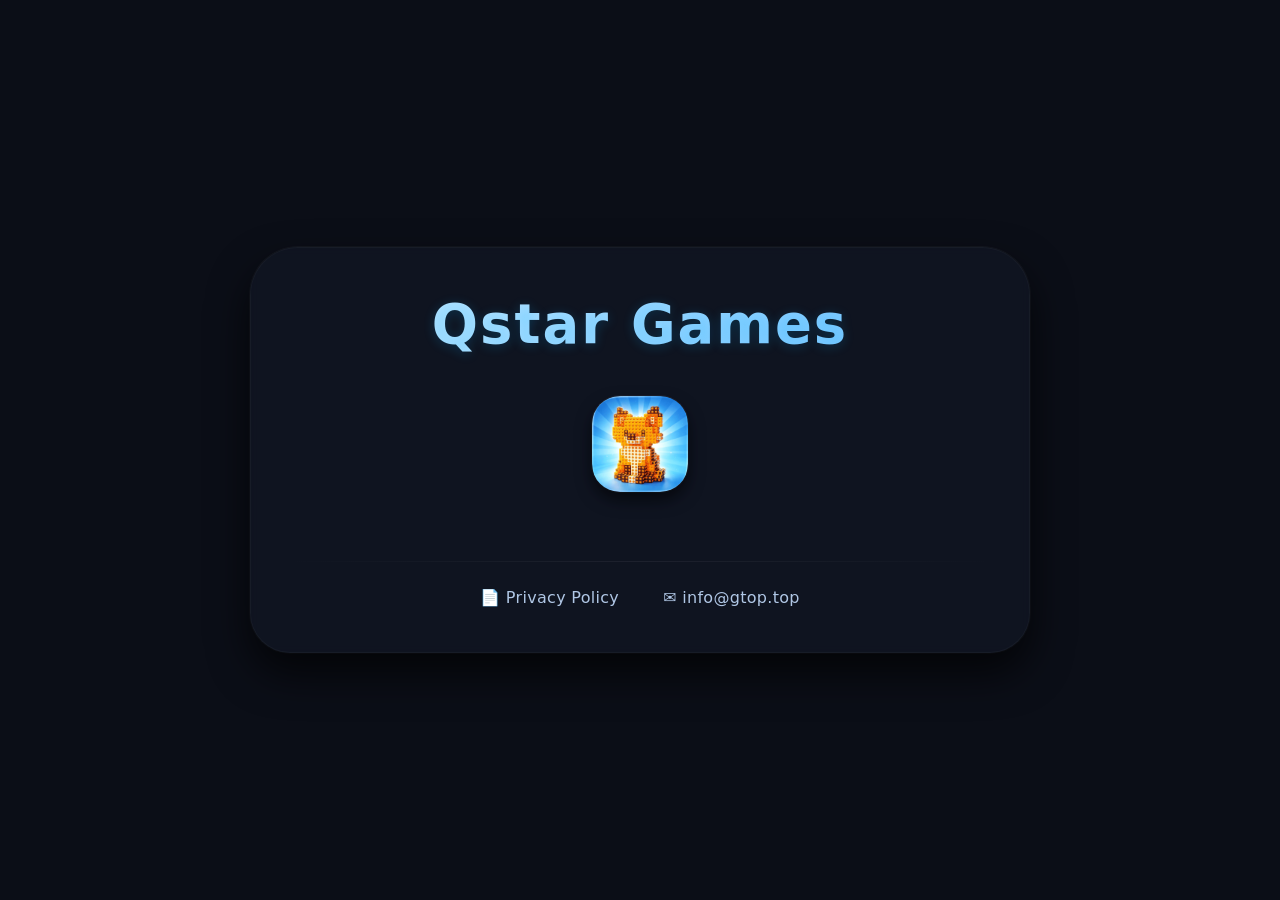
<file: index.html>
<!DOCTYPE html>
<html lang="zh-CN">
<head>
  <meta charset="UTF-8">
  <meta name="viewport" content="width=device-width, initial-scale=1.0, maximum-scale=1.0, user-scalable=yes">
  <title>Qstar Games</title>
  <style>
    /* reset & base */
    * {
      margin: 0;
      padding: 0;
      box-sizing: border-box;
    }

    body {
      background: #0b0e17;
      font-family: system-ui, -apple-system, 'Segoe UI', Roboto, 'Helvetica Neue', sans-serif;
      min-height: 100vh;
      display: flex;
      flex-direction: column;
      align-items: center;
      justify-content: center;
      padding: 2rem 1.5rem;
      color: #f0f4ff;
    }

    .site-card {
      max-width: 780px;
      width: 100%;
      background: rgba(18, 24, 38, 0.7);
      backdrop-filter: blur(4px);
      -webkit-backdrop-filter: blur(4px);
      border-radius: 48px 48px 40px 40px;
      padding: 2.8rem 2rem 2.5rem;
      box-shadow: 0 20px 40px rgba(0, 0, 0, 0.7), 0 0 0 1px rgba(255, 255, 255, 0.04);
      transition: box-shadow 0.25s;
      border: 1px solid rgba(255, 255, 255, 0.03);
    }

    .studio-title {
      text-align: center;
      font-size: 3.4rem;
      font-weight: 600;
      letter-spacing: 2px;
      margin-bottom: 1.8rem;
      color: #ffffff;
      text-shadow: 0 2px 12px rgba(0, 180, 255, 0.2);
      word-break: break-word;
    }
    .studio-title span {
      background: linear-gradient(135deg, #b7e4ff, #7ac7ff);
      -webkit-background-clip: text;
      -webkit-text-fill-color: transparent;
      background-clip: text;
    }

    .game-grid {
      display: flex;
      flex-wrap: wrap;
      justify-content: center;
      align-items: flex-start; /* 改为 flex-start 让按钮有空间 */
      gap: 2.8rem 2.2rem; /* 增加垂直间距，为按钮留空间 */
      margin: 2rem 0 2.8rem 0;
      min-height: 100px;
      padding: 0.5rem 0 1.5rem 0; /* 底部留白 */
    }

    .game-item {
      position: relative;
      width: 96px;
      height: 96px;
      border-radius: 28px;
      background: #1e263b;
      box-shadow: 0 8px 16px rgba(0, 0, 0, 0.6), 0 0 0 1px rgba(255, 255, 255, 0.06);
      display: flex;
      align-items: center;
      justify-content: center;
      transition: transform 0.2s ease, box-shadow 0.2s;
      cursor: default;
      will-change: transform;
      overflow: visible; /* 关键：允许按钮超出显示 */
      flex-shrink: 0;
    }

    .game-item:hover {
      transform: translateY(-4px) scale(1.02);
      box-shadow: 0 14px 24px rgba(0, 0, 0, 0.7), 0 0 0 1px rgba(255, 255, 255, 0.1);
    }

    .game-icon-img {
      width: 100%;
      height: 100%;
      object-fit: contain;
      border-radius: 28px;
      display: block;
    }

    /* 按钮容器 - 使用绝对定位放在图标下方 */
    .store-buttons {
      position: absolute;
      bottom: -32px; /* 从图标底部向下偏移 */
      left: 50%;
      transform: translateX(-50%);
      display: flex;
      gap: 8px;
      background: rgba(10, 14, 23, 0.92);
      backdrop-filter: blur(8px);
      -webkit-backdrop-filter: blur(8px);
      padding: 8px 14px;
      border-radius: 60px;
      box-shadow: 0 8px 24px rgba(0, 0, 0, 0.7);
      border: 1px solid rgba(255, 255, 255, 0.08);
      opacity: 0;
      visibility: hidden;
      transform: translateX(-50%) translateY(6px);
      transition: opacity 0.25s ease, visibility 0.25s, transform 0.25s ease;
      white-space: nowrap;
      pointer-events: none;
      z-index: 10;
      min-width: max-content;
    }

    .game-item:hover .store-buttons {
      opacity: 1;
      visibility: visible;
      transform: translateX(-50%) translateY(0);
      pointer-events: auto;
    }

    .store-btn {
      display: inline-flex;
      align-items: center;
      justify-content: center;
      font-size: 0.7rem;
      font-weight: 600;
      padding: 6px 14px;
      border-radius: 40px;
      background: #2f3a57;
      color: #eef5ff;
      text-decoration: none;
      letter-spacing: 0.3px;
      border: 1px solid rgba(255, 255, 255, 0.08);
      transition: background 0.15s, transform 0.1s, box-shadow 0.15s;
      box-shadow: 0 2px 6px rgba(0, 0, 0, 0.4);
      line-height: 1;
      min-width: 56px;
      text-align: center;
    }

    .store-btn:first-child {
      background: #3c8d3c;
      border-color: rgba(120, 200, 120, 0.2);
    }
    .store-btn:first-child:hover {
      background: #4ba84b;
      transform: scale(1.03);
      box-shadow: 0 0 12px rgba(70, 200, 70, 0.2);
    }

    .store-btn:last-child {
      background: #2a4b7a;
      border-color: rgba(80, 150, 255, 0.2);
    }
    .store-btn:last-child:hover {
      background: #3a6a9e;
      transform: scale(1.03);
      box-shadow: 0 0 12px rgba(60, 140, 255, 0.2);
    }

    .store-btn:active {
      transform: scale(0.96);
    }

    .divider {
      width: 100%;
      height: 1px;
      background: linear-gradient(90deg, transparent, rgba(255, 255, 255, 0.06), transparent);
      margin: 0.8rem 0 1.4rem 0;
    }

    .footer-links {
      display: flex;
      flex-wrap: wrap;
      align-items: center;
      justify-content: center;
      gap: 1.8rem 2.5rem;
      margin-top: 0.2rem;
      font-size: 1rem;
    }

    .footer-links a, .footer-links .email-link {
      color: #b0c7e5;
      text-decoration: none;
      font-weight: 450;
      letter-spacing: 0.3px;
      padding: 4px 2px;
      border-bottom: 1px solid transparent;
      transition: color 0.15s, border-color 0.2s;
      display: inline-flex;
      align-items: center;
      gap: 4px;
    }

    .footer-links a:hover, .footer-links .email-link:hover {
      color: #ffffff;
      border-bottom-color: rgba(120, 180, 255, 0.3);
    }

    .footer-links .email-link {
      background: none;
      border: none;
      font: inherit;
      cursor: pointer;
      padding: 4px 2px;
      border-bottom: 1px solid transparent;
    }

    .footer-links .email-link:hover {
      border-bottom-color: rgba(120, 180, 255, 0.3);
    }

    .hint-text {
      text-align: center;
      margin: 1.6rem 0 0.2rem;
      font-size: 0.8rem;
      opacity: 0.4;
      color: #9bb1d0;
      letter-spacing: 0.3px;
      font-weight: 300;
    }

    /* 响应式调整 */
    @media (max-width: 520px) {
      .site-card {
        padding: 1.8rem 1.2rem 1.8rem;
        border-radius: 32px;
      }
      .studio-title {
        font-size: 2.6rem;
      }
      .game-item {
        width: 78px;
        height: 78px;
        border-radius: 24px;
      }
      .game-icon-img {
        border-radius: 24px;
      }
      .store-buttons {
        padding: 6px 10px;
        gap: 5px;
        bottom: -28px;
      }
      .store-btn {
        font-size: 0.6rem;
        padding: 4px 10px;
        min-width: 44px;
      }
      .game-grid {
        gap: 2.4rem 1.8rem;
        padding-bottom: 1rem;
      }
      .footer-links {
        gap: 1.2rem 1.8rem;
        font-size: 0.9rem;
        flex-direction: row;
        flex-wrap: wrap;
      }
    }

    @media (max-width: 400px) {
      .game-grid {
        gap: 2rem 1.2rem;
      }
      .game-item {
        width: 70px;
        height: 70px;
      }
      .store-buttons {
        bottom: -24px;
        padding: 4px 8px;
      }
      .store-btn {
        font-size: 0.55rem;
        padding: 3px 8px;
        min-width: 38px;
      }
    }
  </style>
</head>
<body>
  <div class="site-card">
    <h1 class="studio-title"><span>Qstar Games</span></h1>

    <div class="game-grid" id="gameGrid">
      <!-- 初始游戏图标 -->
      <div class="game-item" data-game="galaxy">
        <img class="game-icon-img" src="game1.png" alt="游戏图标">
        <div class="store-buttons">
          <a href="#" class="store-btn" data-store="google">Google Play</a>
          <a href="#" class="store-btn" data-store="appstore">App Store</a>
        </div>
      </div>
    </div>

    <div class="divider"></div>

    <div class="footer-links">
      <a href="privacy.html" class="policy-link">📄 Privacy Policy</a>
      <button class="email-link" id="emailButton">✉️ info@gtop.top</button>
    </div>
  </div>

  <script>
    (function() {
      "use strict";

      const gameGrid = document.getElementById('gameGrid');

      function addGameIcon(imageSrc, googleLink, appleLink) {
        if (!imageSrc) return;

        const gameItem = document.createElement('div');
        gameItem.className = 'game-item';
        gameItem.setAttribute('data-game', 'custom-' + Date.now());

        const img = document.createElement('img');
        img.className = 'game-icon-img';
        img.src = imageSrc;
        img.alt = '游戏图标';
        gameItem.appendChild(img);

        const btnWrapper = document.createElement('div');
        btnWrapper.className = 'store-buttons';

        const googleBtn = document.createElement('a');
        googleBtn.className = 'store-btn';
        googleBtn.setAttribute('data-store', 'google');
        googleBtn.textContent = 'Google Play';
        googleBtn.href = googleLink || '#';
        googleBtn.target = '_blank';
        googleBtn.rel = 'noopener noreferrer';

        const appleBtn = document.createElement('a');
        appleBtn.className = 'store-btn';
        appleBtn.setAttribute('data-store', 'appstore');
        appleBtn.textContent = 'App Store';
        appleBtn.href = appleLink || '#';
        appleBtn.target = '_blank';
        appleBtn.rel = 'noopener noreferrer';

        btnWrapper.appendChild(googleBtn);
        btnWrapper.appendChild(appleBtn);
        gameItem.appendChild(btnWrapper);
        gameGrid.appendChild(gameItem);
      }

      window.addEventListener('DOMContentLoaded', function() {
<!--        addGameIcon('game2.png', 'https://play.google.com/store/apps/details?id=com.qstar.demo', 'https://apps.apple.com/app/id123456789');-->
<!--        addGameIcon('game3.png', 'https://play.google.com/store/apps/details?id=com.qstar.arcade', 'https://apps.apple.com/app/id987654321');-->

        const firstGame = document.querySelector('.game-item');
        if (firstGame) {
          const googleBtn = firstGame.querySelector('.store-btn[data-store="google"]');
          const appleBtn = firstGame.querySelector('.store-btn[data-store="appstore"]');
          if (googleBtn) googleBtn.href = 'https://play.google.com/store/apps/details?id=com.qstar.gem3d';
          if (appleBtn) appleBtn.href = 'https://apps.apple.com/app/id111111111';
        }
      });

      const emailBtn = document.getElementById('emailButton');
      if (emailBtn) {
        emailBtn.addEventListener('click', function(e) {
          e.preventDefault();
          window.location.href = 'mailto:info@gtop.top';
        });
      }
    })();
  </script>
</body>
</html>
</file>
